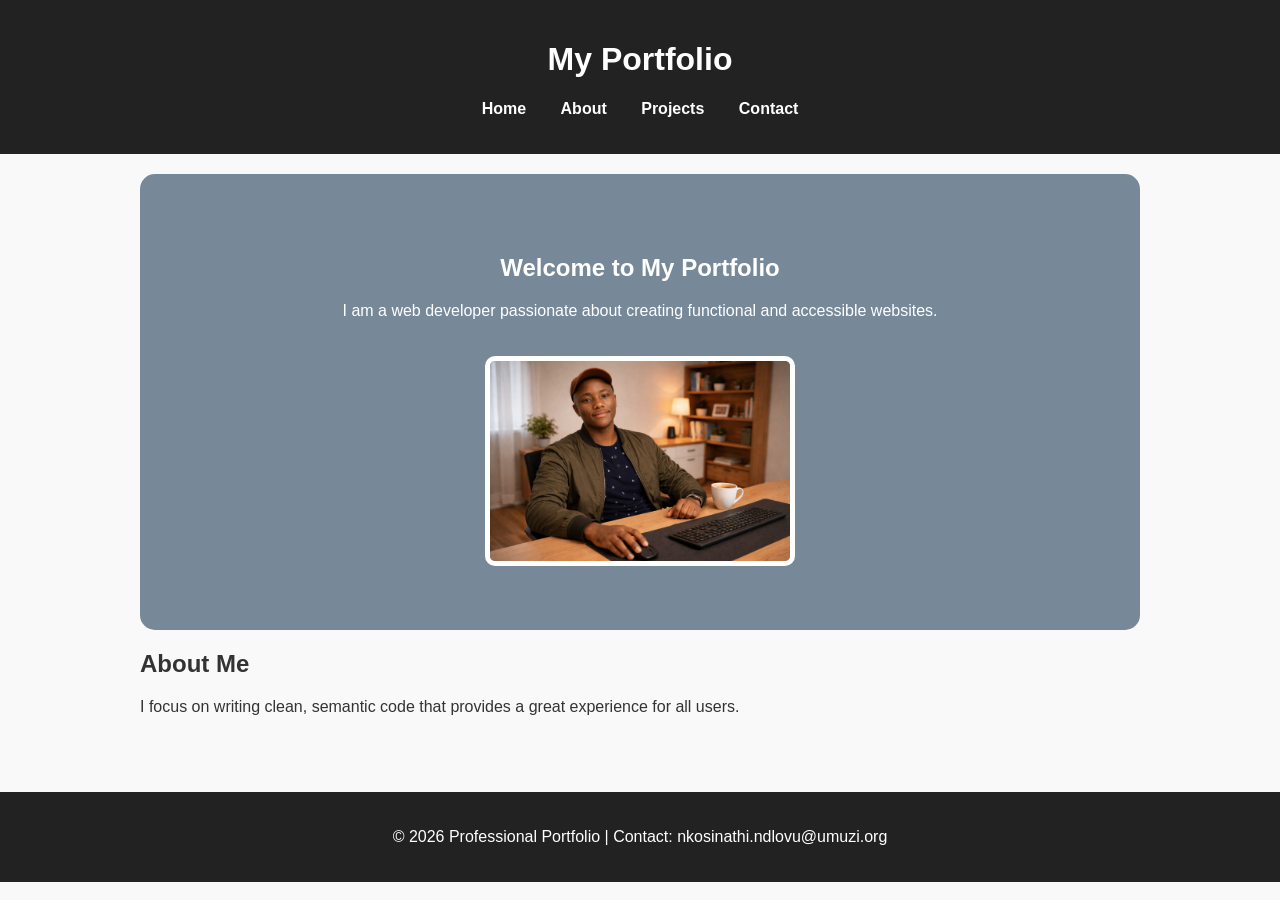
<file: index.html>
<!DOCTYPE html>
<html lang="en">
<head>
    <meta charset="UTF-8">
    <meta name="viewport" content="width=device-width, initial-scale=1.0">
    <title>Home | Professional Portfolio</title>
    <link rel="stylesheet" href="css/styles.css">
</head>
<body>
    <header>
        <h1>My Portfolio</h1>
        <nav>
            <ul>
                <li><a href="index.html">Home</a></li>
                <li><a href="about.html">About</a></li>
                <li><a href="projects.html">Projects</a></li>
                <li><a href="contact.html">Contact</a></li>
            </ul>
        </nav>
    </header>

    <main>
        <section class="hero">
            <h2>Welcome to My Portfolio</h2>
            <p>I am a web developer passionate about creating functional and accessible websites.</p>
            <img src="images/workphoto.png" alt="A professional workspace with a laptop and coffee" class="hero-img">
        </section>
        
        <section class="intro">
            <h2>About Me</h2>
            <p>I focus on writing clean, semantic code that provides a great experience for all users.</p>
        </section>
    </main>
    
    <footer>
        <p>&copy; 2026 Professional Portfolio | Contact: nkosinathi.ndlovu@umuzi.org</p>
    </footer>
</body>
</html>
</file>
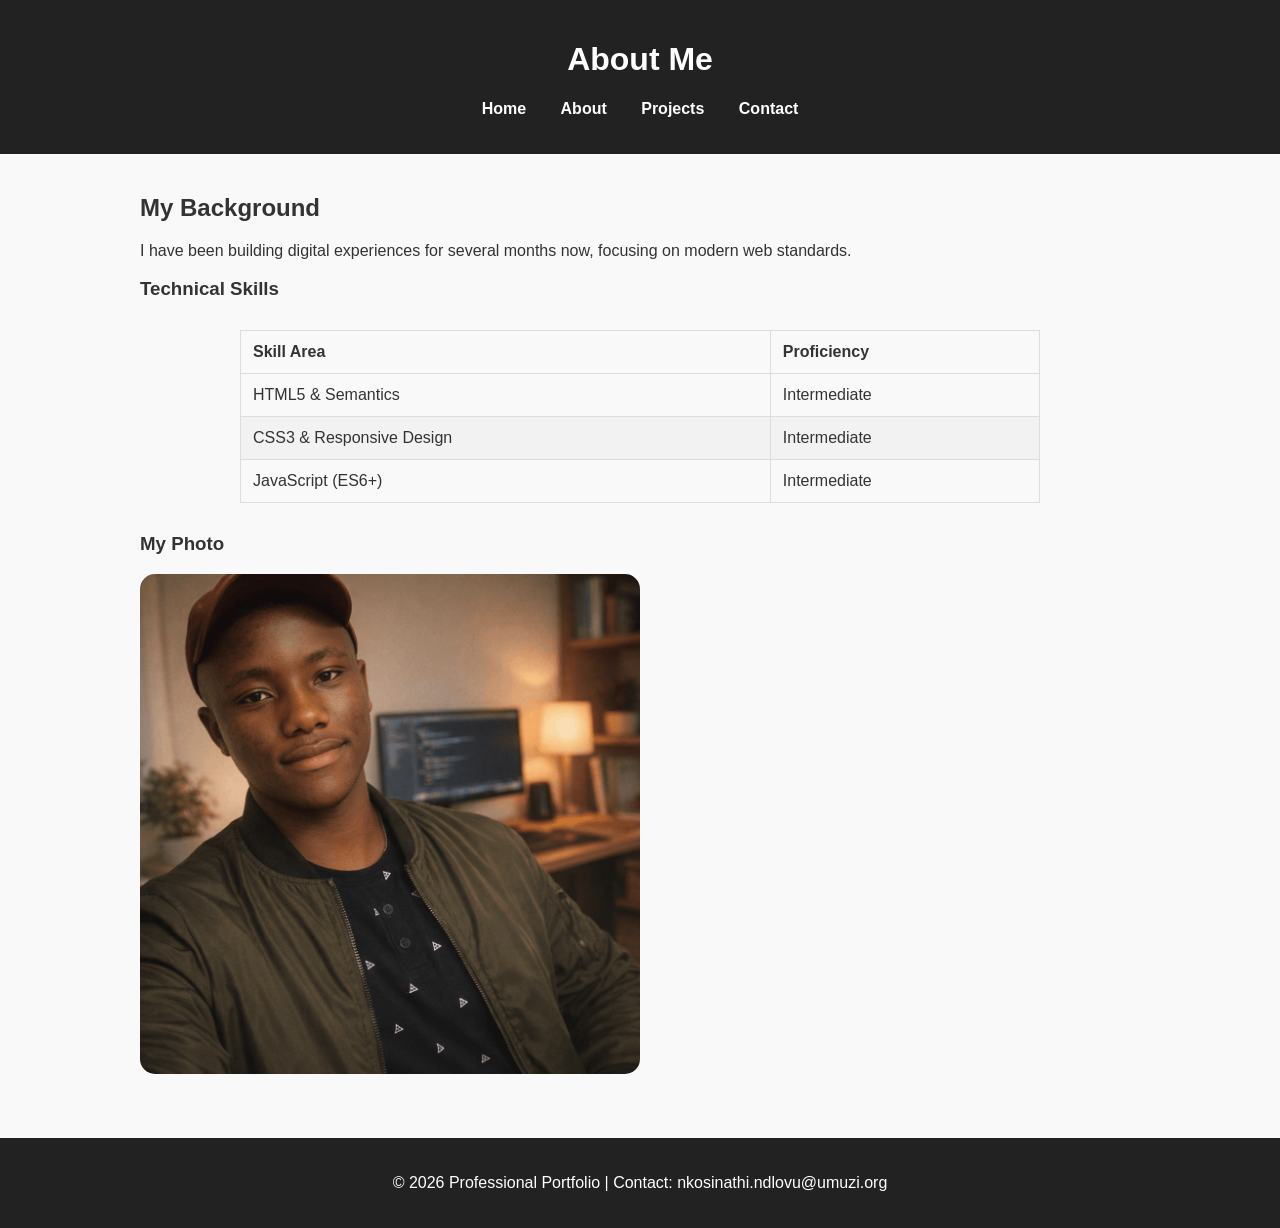
<file: about.html>
<!DOCTYPE html>
<html lang="en">
<head>
    <meta charset="UTF-8">
    <meta name="viewport" content="width=device-width, initial-scale=1.0">
    <title>About Me | Professional Portfolio</title>
    <link rel="stylesheet" href="css/styles.css">
</head>
<body>
    <header>
        <h1>About Me</h1>
        <nav>
            <ul>
                <li><a href="index.html">Home</a></li>
                <li><a href="about.html">About</a></li>
                <li><a href="projects.html">Projects</a></li>
                <li><a href="contact.html">Contact</a></li>
            </ul>
        </nav>
    </header>

    <main>
        <section>
            <h2>My Background</h2>
            <p>I have been building digital experiences for several months now, focusing on modern web standards.</p>
            
            <h3>Technical Skills</h3>
            <table class="skills-table">
                <thead>
                    <tr>
                        <th>Skill Area</th>
                        <th>Proficiency</th>
                    </tr>
                </thead>
                <tbody>
                    <tr>
                        <td>HTML5 & Semantics</td>
                        <td>Intermediate</td>
                    </tr>
                    <tr>
                        <td>CSS3 & Responsive Design</td>
                        <td>Intermediate</td>
                    </tr>
                    <tr>
                        <td>JavaScript (ES6+)</td>
                        <td>Intermediate</td>
                    </tr>
                </tbody>
            </table>
        </section>
        
        <section>
            <h3>My Photo</h3>
            <img src="images/profile.png" alt="Headshot of the web developer" id="profile-img">
        </section>
    </main>
    
    <footer>
        <p>&copy; 2026 Professional Portfolio | Contact: nkosinathi.ndlovu@umuzi.org</p>
    </footer>
</body>
</html>
</file>
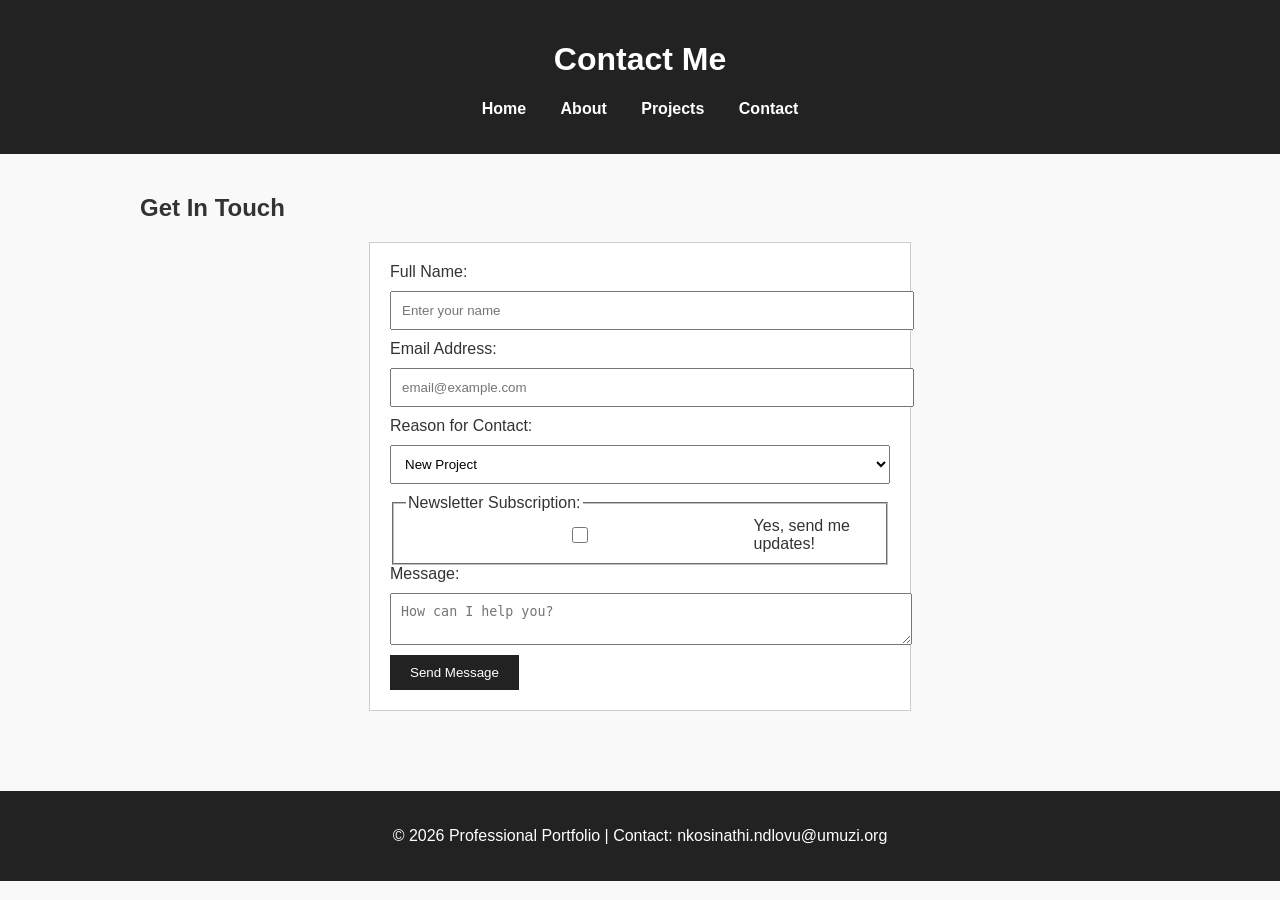
<file: contact.html>
<!DOCTYPE html>
<html lang="en">
<head>
    <meta charset="UTF-8">
    <meta name="viewport" content="width=device-width, initial-scale=1.0">
    <title>Contact | Professional Portfolio</title>
    <link rel="stylesheet" href="css/styles.css">
</head>
<body>
    <header>
        <h1>Contact Me</h1>
        <nav>
            <ul>
                <li><a href="index.html">Home</a></li>
                <li><a href="about.html">About</a></li>
                <li><a href="projects.html">Projects</a></li>
                <li><a href="contact.html">Contact</a></li>
            </ul>
        </nav>
    </header>
    
    <main>
        <section>
            <h2>Get In Touch</h2>
            <form id="contact-form" action="#" method="post">
                <label for="user-name">Full Name:</label>
                <input type="text" id="user-name" name="name" placeholder="Enter your name" required minlength="3">

                <label for="user-email">Email Address:</label>
                <input type="email" id="user-email" name="email" placeholder="email@example.com" required>

                <label for="category">Reason for Contact:</label>
                <select id="category" name="category">
                    <option value="project">New Project</option>
                    <option value="job">Job Interview</option>
                    <option value="other">General Inquiry</option>
                </select>

                <fieldset>
                    <legend>Newsletter Subscription:</legend>
                <div id="subscription">
                    <input type="checkbox" id="subscribe" name="subscribe" value="yes">
                    <label for="subscribe">Yes, send me updates!</label>
                <div>
                </fieldset>

                <label for="user-message">Message:</label>
                <textarea id="user-message" name="message" placeholder="How can I help you?" required></textarea>
                
                <button type="submit" class="btn-submit">Send Message</button>
            </form>
        </section>
    </main>
    
    <footer>
        <p>&copy; 2026 Professional Portfolio | Contact: nkosinathi.ndlovu@umuzi.org</p>
    </footer>
</body>
</html>
</file>
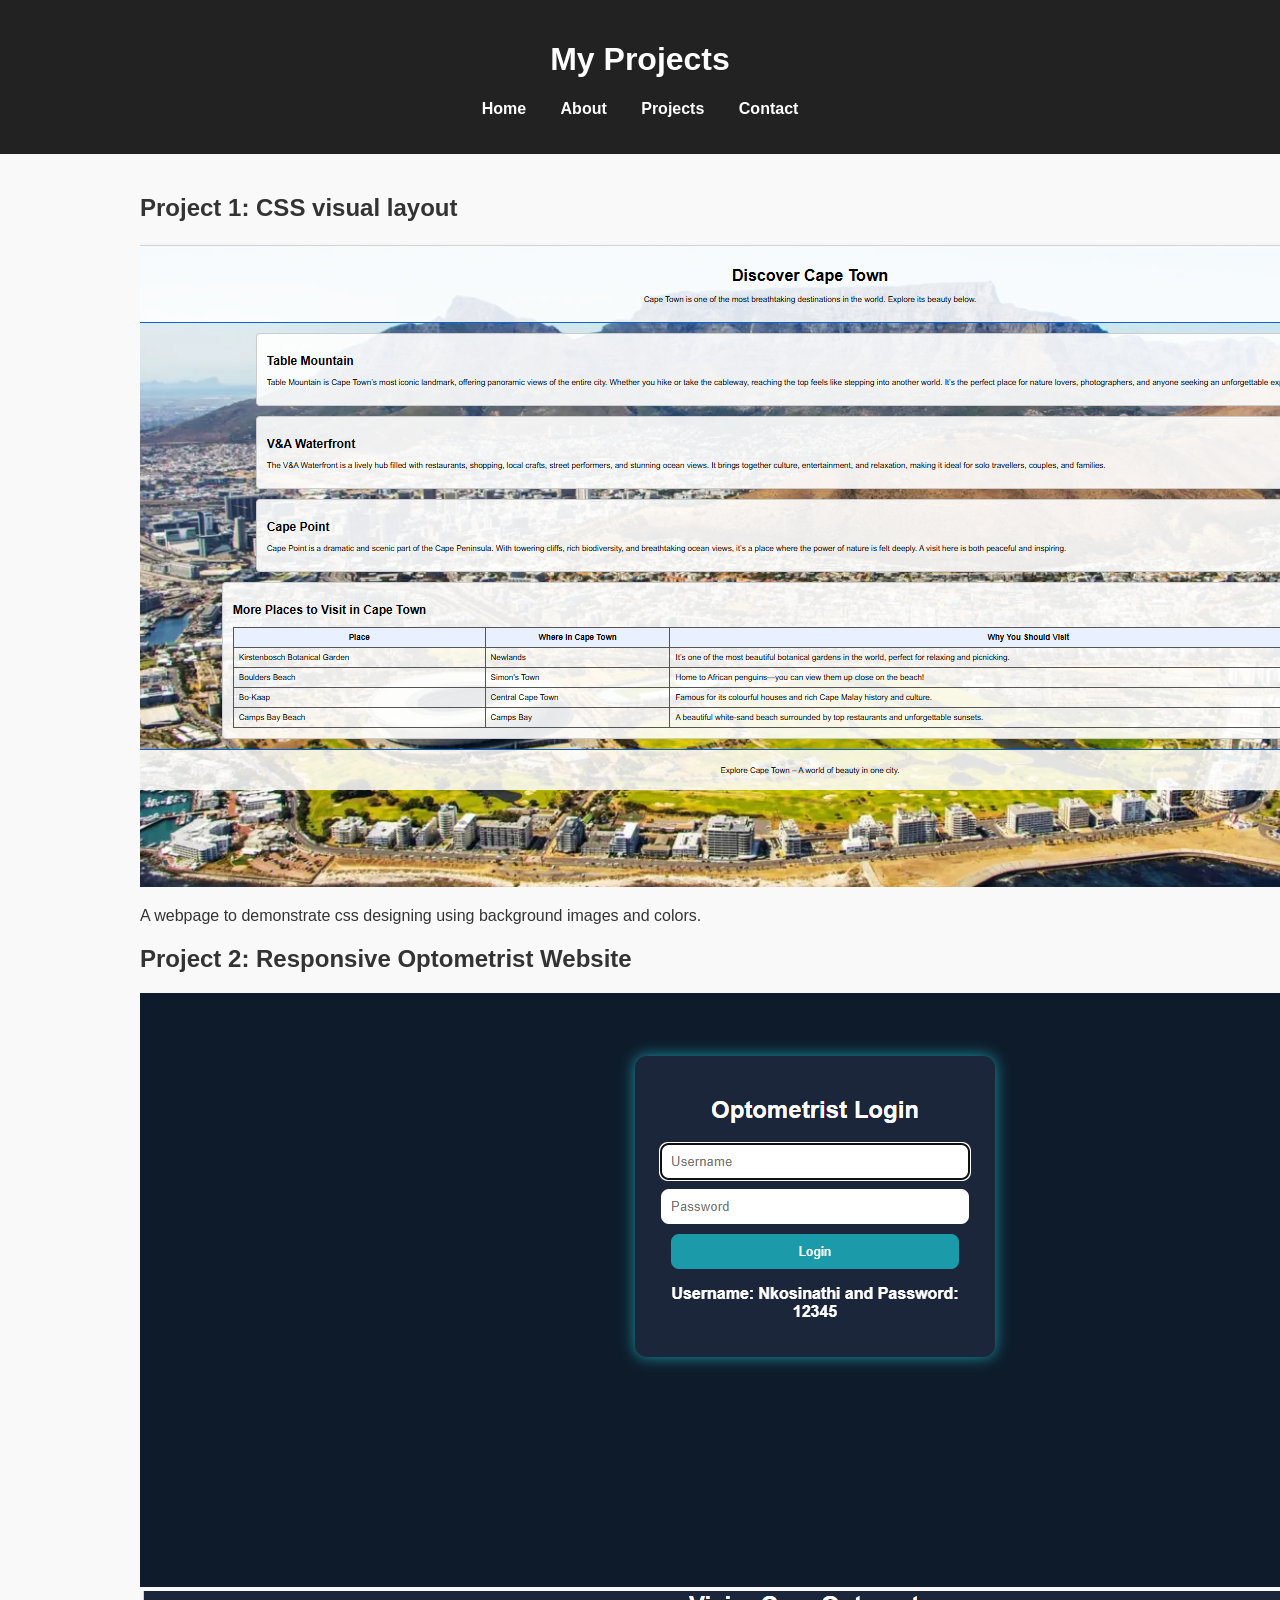
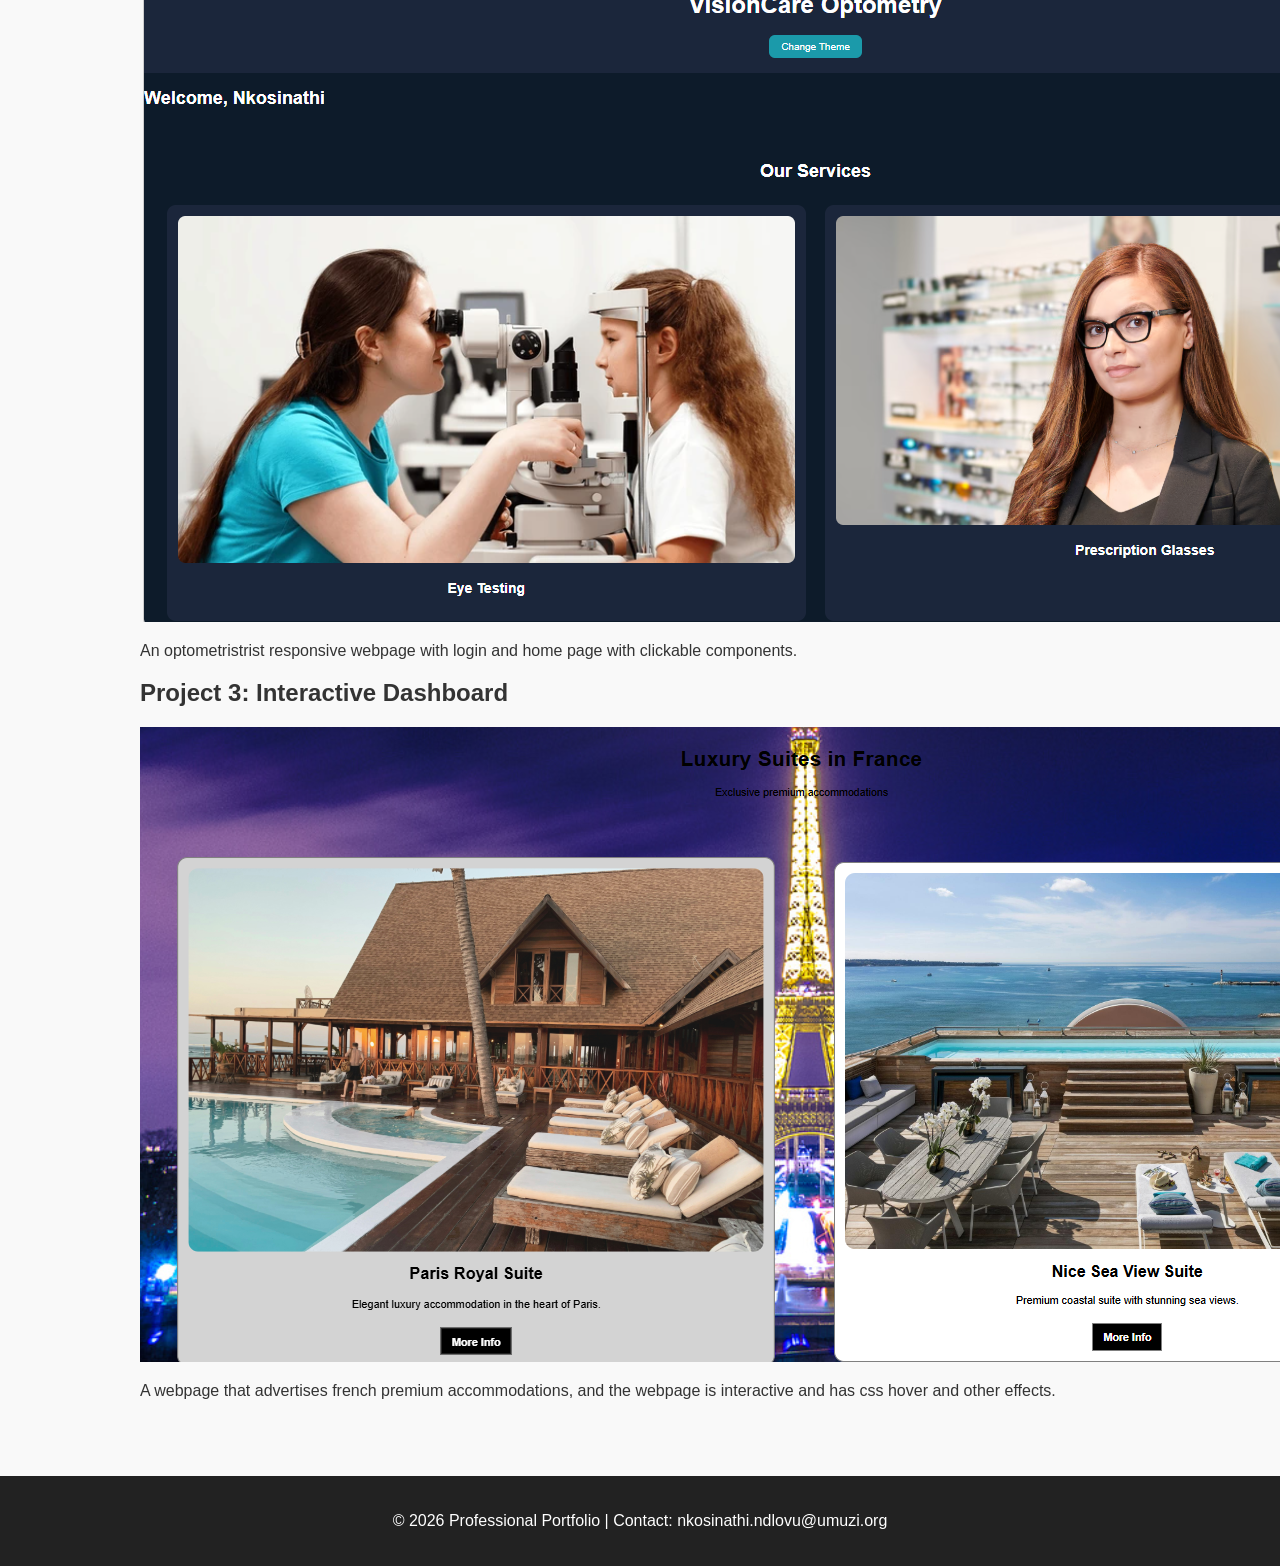
<file: projects.html>
<!DOCTYPE html>
<html lang="en">
<head>
    <meta charset="UTF-8">
    <meta name="viewport" content="width=device-width, initial-scale=1.0">
    <title>Projects | Professional Portfolio</title>
    <link rel="stylesheet" href="css/styles.css">
</head>
<body>
    <header>
        <h1>My Projects</h1>
        <nav>
            <ul>
                <li><a href="index.html">Home</a></li>
                <li><a href="about.html">About</a></li>
                <li><a href="projects.html">Projects</a></li>
                <li><a href="contact.html">Contact</a></li>
            </ul>
        </nav>
    </header>

    <main>
        <section class="project-list">
            <article>
                <h2>Project 1: CSS visual layout</h2>
                <img src="images/cssdesign.png" alt="Screenshot of a minimalist Cape Town layout">
                <p>A webpage to demonstrate css designing using background images and colors.</p>
            </article>
            
            <article>
                <h2>Project 2: Responsive Optometrist Website</h2>
                <img src="images/loginpage.png" alt="Login page to succesfully visit home page">
                <img src="images/homepage.png" alt="Optometrist homepage after succesful login">
                <p>An optometristrist responsive webpage with login and home page with clickable components.</p>
            </article>

            <article>
                <h2>Project 3: Interactive Dashboard</h2>
                <img src="images/accommodations.png" alt="Data visualization dashboard with charts and graphs">
                <p>A webpage that advertises french premium accommodations, and the webpage is interactive and has css hover and other effects.</p>
            </article>
        </section>
    </main>
    
    <footer>
        <p>&copy; 2026 Professional Portfolio | Contact: nkosinathi.ndlovu@umuzi.org</p>
    </footer>
</body>
</html>
</file>
<file: css/styles.css>
/* --- 1. Basic Page Setup --- */
body {
    font-family: Arial, sans-serif;
    margin: 0;
    padding: 0;
    color: #333; /* Good contrast against white */
    background-color: #f9f9f9;
}

/* --- 2. Header & Navigation --- */
/* Selector Type: Element */
header {
    background-color: #222;
    color: white;
    padding: 20px;
    text-align: center; /* Fixed alignment issue from starter code */
}

/* Selector Type: Descendant */
nav ul {
    list-style-type: none;
    padding: 0;
}

nav ul li {
    display: inline; /* Makes menu horizontal */
    margin: 0 15px;
}

/* Selector Type: Pseudo-class (:hover) */
nav a {
    color: white;
    text-decoration: none;
    font-weight: bold;
}

nav a:hover {
    color: #ff9900; /* Visual feedback for accessibility */
    text-decoration: underline;
}

/* --- 3. Home Page styling --- */
/* Selector Type: Class */
.hero {
    padding: 60px;
    background-color: lightslategrey; /* Fixed: High contrast dark blue for white text */
    border-radius: 15px;
    color: white;
    text-align: center;
}

#profile-img {
    border-radius: 15px;
    height: 500px;
}

.hero img {
    width: 300px; /* Fixed: Prevents image from being 100% and too large */
    border: 5px solid white; /* Box Model: Border */
    margin-top: 20px;        /* Box Model: Margin */
    border-radius: 10px;
}

/* --- 4. About Page: Skills Table  --- */
.skills-table {
    width: 80%;
    margin: 30px auto; /* Centers the table */
    border-collapse: collapse;
}

.skills-table th, .skills-table td {
    border: 1px solid #ddd;
    padding: 12px; /* Box Model: Padding */
    text-align: left;
}

/* Selector Type: Pseudo-class (nth-child) */
.skills-table tr:nth-child(even) {
    background-color: #f2f2f2; /* Alternating row colors requirement */
}

/* --- 5. Contact Page: Form --- */
/* Selector Type: ID */
#contact-form {
    max-width: 500px;
    margin: 20px auto;
    padding: 20px;
    background: white;
    border: 1px solid #ccc;
}

input, textarea, select {
    width: 100%;
    padding: 10px;
    margin: 10px 0; /* Box Model: Margin */
    display: block;
}

/* --- Vertically aligning the checkbox and its text using flex-box on the contact-me 
page --- */
#subscription {
    display: flex;
}

/* --- Styling the submit button --- */
.btn-submit {
    background-color: #222;
    color: white;
    padding: 10px 20px;
    border: none;
    cursor: pointer;
}

/* --- imposing hoveron the submit button on the contact me page --- */
.btn-submit:hover {
    background-color: #444;
}

/* --- 6. Footer styling, all webpages will share the same footer --- */
footer {
    background-color: #222;
    color: white;
    padding: 20px;
    text-align: center; /* Fixed: Changed from left-aligned to centered */
    margin-top: 40px;
}

/* --- 7. styling the main section of the webpage--- */
main {
    padding: 20px;
    max-width: 1000px;
    margin: 0 auto;
}
</file>
